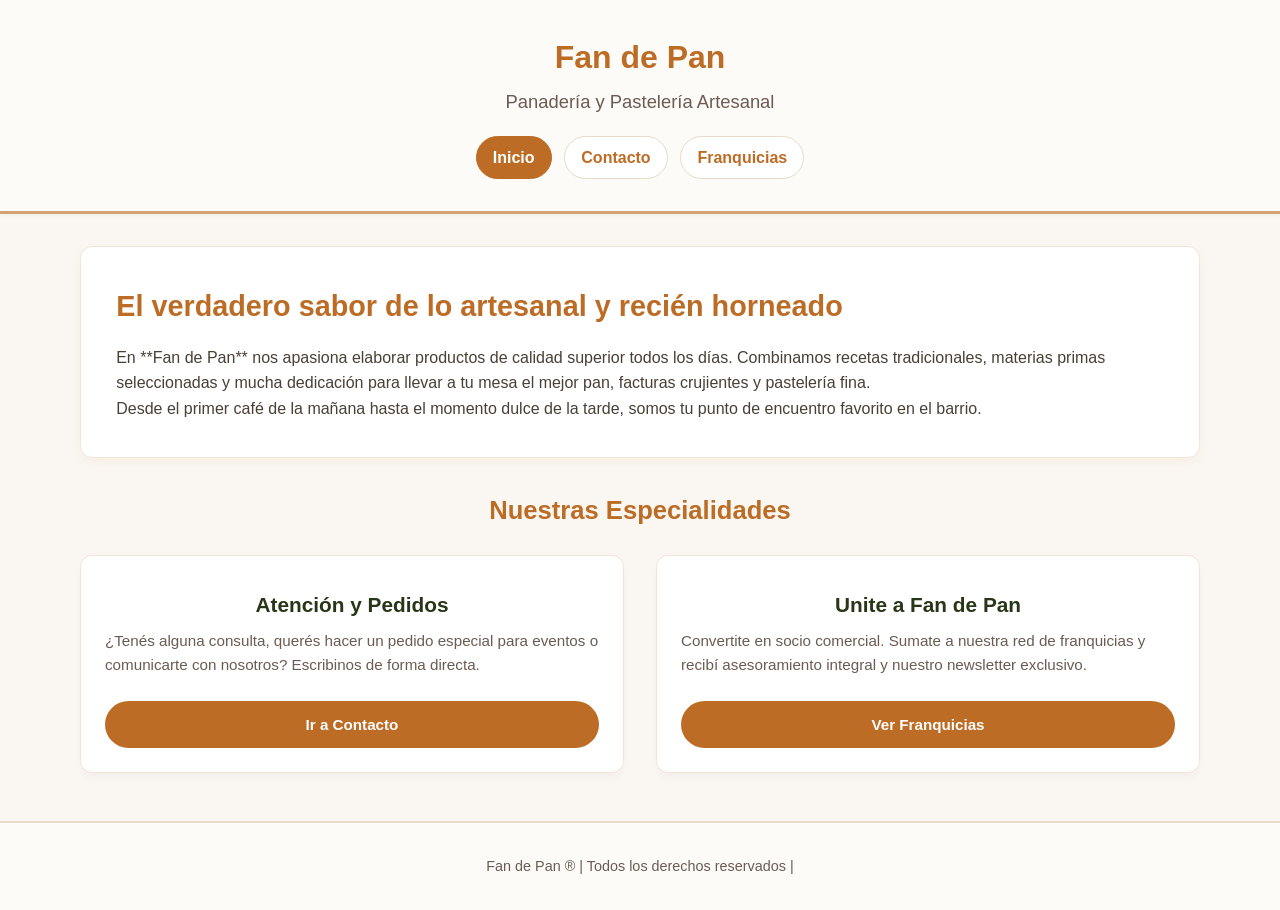
<file: index.html>
<!DOCTYPE html>
<html lang="es">
<head>
    <meta charset="UTF-8">
    <meta name="viewport" content="width=device-width, initial-scale=1.0">
    <title>Fan de Pan - Panadería y Pastelería Artesanal</title>
    <link rel="stylesheet" href="CSS/style.css">
    <!-- Google Tag Manager -->
<script>(function(w,d,s,l,i){w[l]=w[l]||[];w[l].push({'gtm.start':
new Date().getTime(),event:'gtm.js'});var f=d.getElementsByTagName(s)[0],
j=d.createElement(s),dl=l!='dataLayer'?'&l='+l:'';j.async=true;j.src=
'https://www.googletagmanager.com/gtm.js?id='+i+dl;f.parentNode.insertBefore(j,f);
})(window,document,'script','dataLayer','GTM-KR4L322M');</script>
<!-- End Google Tag Manager -->

</head>
<body>
<!-- Google Tag Manager (noscript) -->
<noscript><iframe src="https://www.googletagmanager.com/ns.html?id=GTM-KR4L322M"
height="0" width="0" style="display:none;visibility:hidden"></iframe></noscript>
<!-- End Google Tag Manager (noscript) -->

    <header>
        <h1>Fan de Pan</h1>
        <h2>Panadería y Pastelería Artesanal</h2>
        <nav>
            <ul>
                <li><a href="index.html" class="activo">Inicio</a></li>
                <li><a href="contactos.html">Contacto</a></li>
                <li><a href="franquicias.html">Franquicias</a></li>
            </ul>
        </nav>
    </header>

    <main>
        <section class="intro">
            <h2 class="titulo-principal">El verdadero sabor de lo artesanal y recién horneado</h2>
            <p>En **Fan de Pan** nos apasiona elaborar productos de calidad superior todos los días. Combinamos recetas tradicionales, materias primas seleccionadas y mucha dedicación para llevar a tu mesa el mejor pan, facturas crujientes y pastelería fina.</p>
            <p>Desde el primer café de la mañana hasta el momento dulce de la tarde, somos tu punto de encuentro favorito en el barrio.</p>
        </section>

        <section class="seccion-galeria">
            <h2>Nuestras Especialidades</h2>
            <div class="galeria-grid">

                <!-- Tarjeta Contacto -->
                <div class="tarjeta">
                    <h3>Atención y Pedidos</h3>
                    <p>¿Tenés alguna consulta, querés hacer un pedido especial para eventos o comunicarte con nosotros? Escribinos de forma directa.</p>
                    <a href="contactos.html" class="boton-ver">Ir a Contacto</a>
                </div>

                <!-- Tarjeta Franquicias -->
                <div class="tarjeta">
                    <h3>Unite a Fan de Pan</h3>
                    <p>Convertite en socio comercial. Sumate a nuestra red de franquicias y recibí asesoramiento integral y nuestro newsletter exclusivo.</p>
                    <a href="franquicias.html" class="boton-ver">Ver Franquicias</a>
                </div>

            </div>
        </section>
    </main>

    <footer>
        <p>Fan de Pan ® | Todos los derechos reservados |</p>
    </footer>

</body>
</html>
</file>
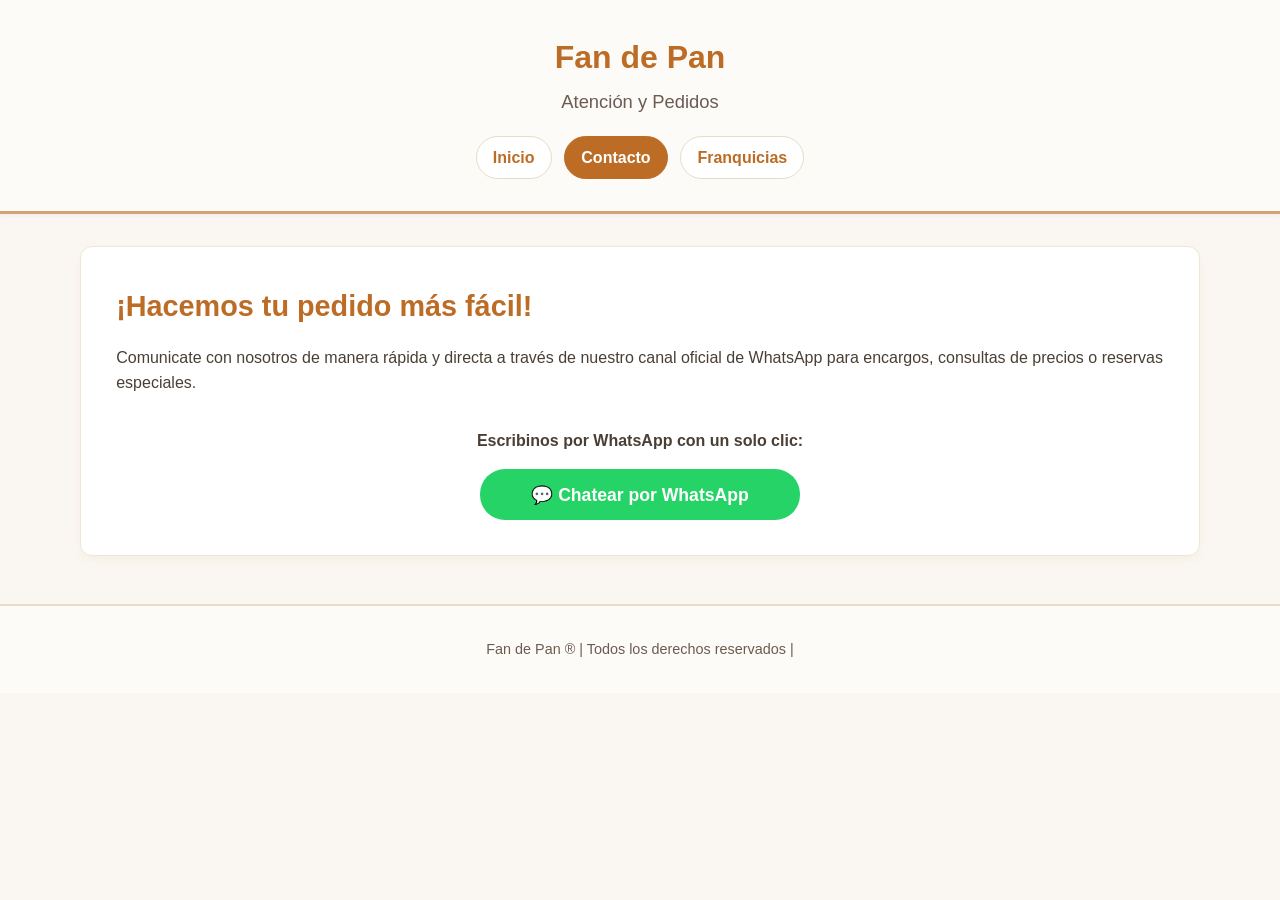
<file: contactos.html>
<!DOCTYPE html>
<html lang="es">
<head>
    <meta charset="UTF-8">
    <meta name="viewport" content="width=device-width, initial-scale=1.0">
    <title>Contacto - Fan de Pan</title>
    <link rel="stylesheet" href="CSS/style.css">
    <!-- Google Tag Manager -->
<script>(function(w,d,s,l,i){w[l]=w[l]||[];w[l].push({'gtm.start':
new Date().getTime(),event:'gtm.js'});var f=d.getElementsByTagName(s)[0],
j=d.createElement(s),dl=l!='dataLayer'?'&l='+l:'';j.async=true;j.src=
'https://www.googletagmanager.com/gtm.js?id='+i+dl;f.parentNode.insertBefore(j,f);
})(window,document,'script','dataLayer','GTM-KR4L322M');</script>
<!-- End Google Tag Manager -->

</head>
<body>
<!-- Google Tag Manager (noscript) -->
<noscript><iframe src="https://www.googletagmanager.com/ns.html?id=GTM-KR4L322M"
height="0" width="0" style="display:none;visibility:hidden"></iframe></noscript>
<!-- End Google Tag Manager (noscript) -->

    <header>
        <h1>Fan de Pan</h1>
        <h2>Atención y Pedidos</h2>
        <nav>
            <ul>
                <li><a href="index.html">Inicio</a></li>
                <li><a href="contactos.html" class="activo">Contacto</a></li>
                <li><a href="franquicias.html">Franquicias</a></li>
            </ul>
        </nav>
    </header>

    <main>
        <section class="seccion-contacto">
            <h2 class="titulo-principal">¡Hacemos tu pedido más fácil!</h2>
            <p>Comunicate con nosotros de manera rápida y directa a través de nuestro canal oficial de WhatsApp para encargos, consultas de precios o reservas especiales.</p>
            
            <div style="margin-top: 2rem; text-align: center;">
                <p style="margin-bottom: 1rem; font-weight: 600;">Escribinos por WhatsApp con un solo clic:</p>
                <!-- Reemplaza el número de teléfono con el formato internacional sin símbolos + -->
                <a href="https://wa.me/5491164021981" target="_blank" class="btn-accion btn-whatsapp" style="max-width: 320px; margin: 0 auto; font-size: 1.1rem;">
                    💬 Chatear por WhatsApp
                </a>
            </div>
        </section>
    </main>

    <footer>
        <p>Fan de Pan ® | Todos los derechos reservados | </p>
    </footer>

</body>
</html>
</file>
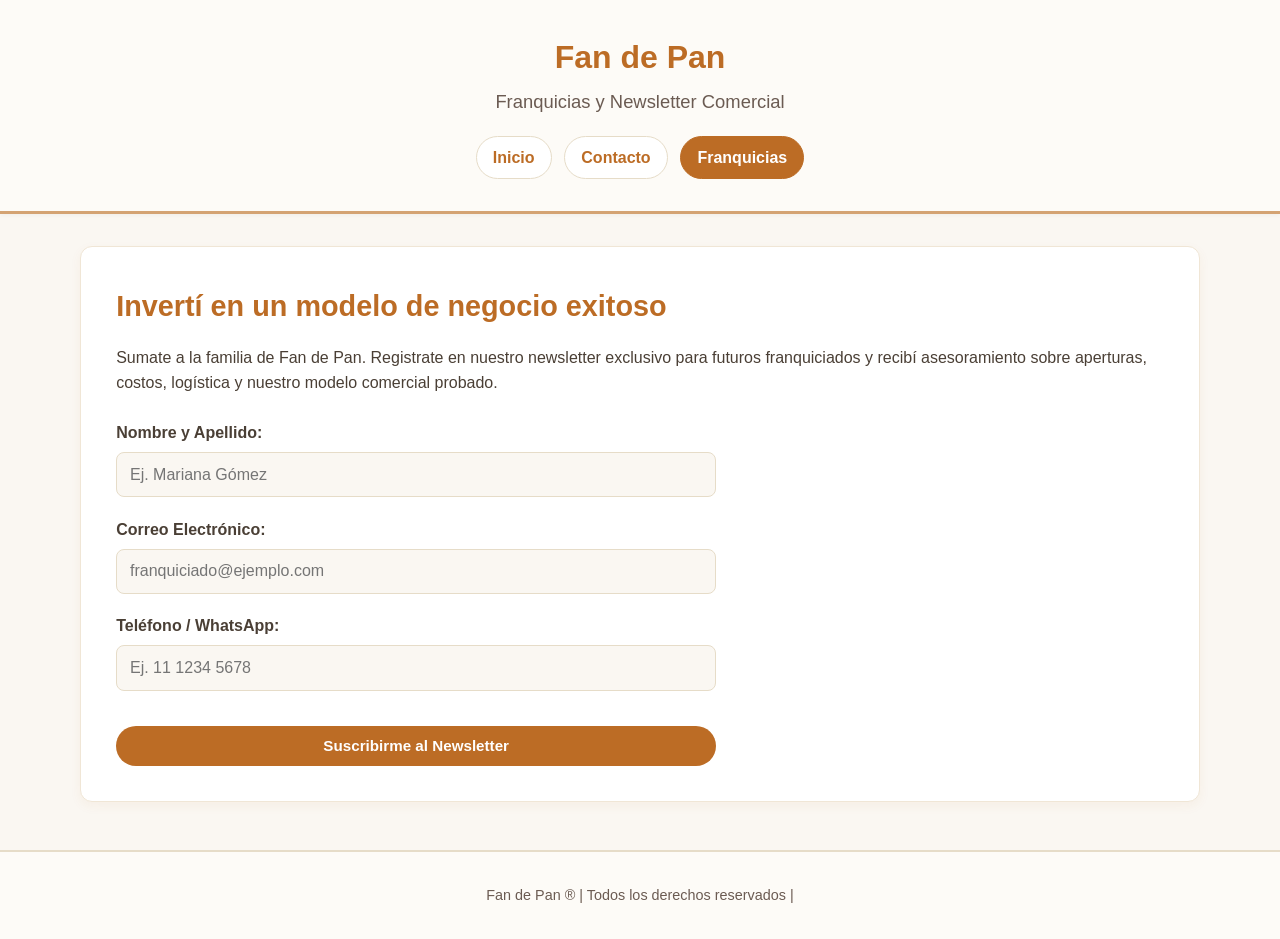
<file: franquicias.html>
<!DOCTYPE html>
<html lang="es">
<head>
    <meta charset="UTF-8">
    <meta name="viewport" content="width=device-width, initial-scale=1.0">
    <title>Franquicias - Fan de Pan</title>
    <link rel="stylesheet" href="CSS/style.css">
    <!-- Google Tag Manager -->
<script>(function(w,d,s,l,i){w[l]=w[l]||[];w[l].push({'gtm.start':
new Date().getTime(),event:'gtm.js'});var f=d.getElementsByTagName(s)[0],
j=d.createElement(s),dl=l!='dataLayer'?'&l='+l:'';j.async=true;j.src=
'https://www.googletagmanager.com/gtm.js?id='+i+dl;f.parentNode.insertBefore(j,f);
})(window,document,'script','dataLayer','GTM-KR4L322M');</script>
<!-- End Google Tag Manager -->

</head>
<body>
<!-- Google Tag Manager (noscript) -->
<noscript><iframe src="https://www.googletagmanager.com/ns.html?id=GTM-KR4L322M"
height="0" width="0" style="display:none;visibility:hidden"></iframe></noscript>
<!-- End Google Tag Manager (noscript) -->

    <header>
        <h1>Fan de Pan</h1>
        <h2>Franquicias y Newsletter Comercial</h2>
        <nav>
            <ul>
                <li><a href="index.html">Inicio</a></li>
                <li><a href="contactos.html">Contacto</a></li>
                <li><a href="franquicias.html" class="activo">Franquicias</a></li>
            </ul>
        </nav>
    </header>

    <main>
        <section class="seccion-franquicias">
            <h2 class="titulo-principal">Invertí en un modelo de negocio exitoso</h2>
            <p>Sumate a la familia de Fan de Pan. Registrate en nuestro newsletter exclusivo para futuros franquiciados y recibí asesoramiento sobre aperturas, costos, logística y nuestro modelo comercial probado.</p>
            
            <form id="franquicias" action="https://formsubmit.co/ajax/camilarepond@gmail.com" method="POST" style="margin-top: 1.5rem; max-width: 600px;">
                <input type="hidden" name="_subject" value="¡Nueva suscripción al Newsletter de Franquicias!">
                
                <div class="form-grupo">
                    <label for="nombre">Nombre y Apellido:</label>
                    <input type="text" id="nombre" name="nombre" placeholder="Ej. Mariana Gómez" required>
                </div>
                
                <div class="form-grupo">
                    <label for="email">Correo Electrónico:</label>
                    <input type="email" id="email" name="email" placeholder="franquiciado@ejemplo.com" required>
                </div>

                <div class="form-grupo">
                    <label for="telefono">Teléfono / WhatsApp:</label>
                    <input type="tel" id="telefono" name="telefono" placeholder="Ej. 11 1234 5678">
                </div>

                <button type="submit" class="btn-accion" style="margin-top: 1rem;">Suscribirme al Newsletter</button>
            </form>
        </section>
    </main>

    <footer>
        <p>Fan de Pan ® | Todos los derechos reservados | </p>
    </footer>

</body>
</html>
</file>
<file: CSS/style.css>
* {
    box-sizing: border-box;
    margin: 0;
    padding: 0;
}

body {
    font-family: 'Segoe UI', Tahoma, Geneva, Verdana, sans-serif;
    line-height: 1.6;
    color: #4a3f35;
    background-color: #faf7f2; /* Tono cálido tipo panadería/crema */
}

img {
    max-width: 100%;
    display: block;
}

header {
    background-color: #fdfbf7;
    padding: 2rem 1rem;
    text-align: center;
    border-bottom: 3px solid #d4a373; /* Tono tostado cálido */
    box-shadow: 0 2px 4px rgba(0,0,0,0.03);
}

header h1 {
    color: #bc6c25; /* Color acento cálido */
    font-size: 2rem;
    margin-bottom: 0.25rem;
    font-weight: 700;
}

header h2 {
    font-size: 1.15rem;
    font-weight: 400;
    color: #6b5b52;
}

nav ul {
    list-style: none;
    margin-top: 1.2rem;
    display: flex;
    justify-content: center;
    flex-wrap: wrap;
    gap: 0.8rem;
}

nav a {
    text-decoration: none;
    color: #bc6c25;
    font-weight: 600;
    padding: 0.5rem 1rem;
    border-radius: 25px;
    background-color: #ffffff;
    border: 1px solid #e6dcc8;
    transition: all 0.3s ease;
    display: inline-block;
}

nav a:hover,
nav a.activo {
    background-color: #bc6c25;
    color: #ffffff;
    border-color: #bc6c25;
}

main {
    max-width: 1200px;
    width: 90%;
    margin: 2rem auto;
    padding: 0 1rem;
}

.intro, .seccion-contacto, .seccion-franquicias {
    background-color: #ffffff;
    padding: 2.2rem;
    border-radius: 12px;
    margin-bottom: 2rem;
    box-shadow: 0 4px 12px rgba(188, 108, 37, 0.06);
    border: 1px solid #f0e6d6;
}

.titulo-principal {
    color: #bc6c25;
    font-size: 1.8rem;
    margin-bottom: 1rem;
}

.imagen-destacada {
    width: 100%;
    height: auto;
    max-height: 450px;
    object-fit: cover;
    border-radius: 8px;
    margin-top: 1.2rem;
}

.seccion-galeria h2 {
    color: #bc6c25;
    font-size: 1.6rem;
    margin-bottom: 1.5rem;
    text-align: center;
}

.galeria-grid {
    display: grid;
    grid-template-columns: repeat(auto-fit, minmax(280px, 1fr));
    gap: 2rem;
    margin-top: 20px;
}

.tarjeta {
    background-color: #ffffff;
    border: 1px solid #f0e6d6;
    border-radius: 12px;
    padding: 1.5rem;
    text-align: center;
    box-shadow: 0 4px 10px rgba(0,0,0,0.03);
    display: flex;
    flex-direction: column;
    justify-content: space-between;
    transition: transform 0.3s ease;
}

.tarjeta:hover {
    transform: translateY(-5px);
}

.tarjeta img {
    width: 100%;
    height: 200px;
    object-fit: cover;
    border-radius: 8px;
    margin-bottom: 1rem;
}

.tarjeta h3 {
    margin: 0.5rem 0;
    color: #283618;
    font-size: 1.3rem;
}

.tarjeta p {
    font-size: 0.95rem;
    color: #6b5b52;
    text-align: left;
    margin-bottom: 1.5rem;
    flex-grow: 1;
}

.boton-ver, .btn-accion {
    display: inline-block;
    padding: 0.7rem 1.2rem;
    background-color: #bc6c25;
    color: #ffffff;
    text-decoration: none;
    border-radius: 25px;
    font-weight: 600;
    font-size: 0.95rem;
    transition: background-color 0.2s ease;
    width: 100%;
    text-align: center;
    border: none;
    cursor: pointer;
}

.boton-ver:hover, .btn-accion:hover {
    background-color: #9d551c;
}

.btn-whatsapp {
    background-color: #25d366;
    display: inline-flex;
    align-items: center;
    justify-content: center;
    gap: 8px;
    margin-top: 1rem;
}

.btn-whatsapp:hover {
    background-color: #1ebe57;
}

/* Formularios para Franquicias y Contacto */
.form-grupo {
    margin-bottom: 1.2rem;
    text-align: left;
}

.form-grupo label {
    display: block;
    margin-bottom: 0.4rem;
    font-weight: 600;
    color: #4a3f35;
}

.form-grupo input, .form-grupo textarea {
    width: 100%;
    padding: 0.8rem;
    border: 1px solid #e6dcc8;
    border-radius: 8px;
    font-size: 1rem;
    background-color: #faf7f2;
}

footer {
    background-color: #fdfbf7;
    text-align: center;
    padding: 2rem 1rem;
    margin-top: 3rem;
    border-top: 2px solid #e6dcc8;
    font-size: 0.9rem;
    color: #6b5b52;
}

footer a {
    color: #bc6c25;
    text-decoration: none;
    font-weight: 600;
}

footer a:hover {
    text-decoration: underline;
}

@media (max-width: 768px) {
    header h1 {
        font-size: 1.6rem;
    }

    nav ul {
        flex-direction: row;      
        justify-content: center;
        gap: 0.5rem;              
    }

    nav a {
        padding: 0.4rem 0.8rem;
        font-size: 0.85rem;        
    }

    .galeria-grid {
        grid-template-columns: 1fr;
    }
}
</file>
